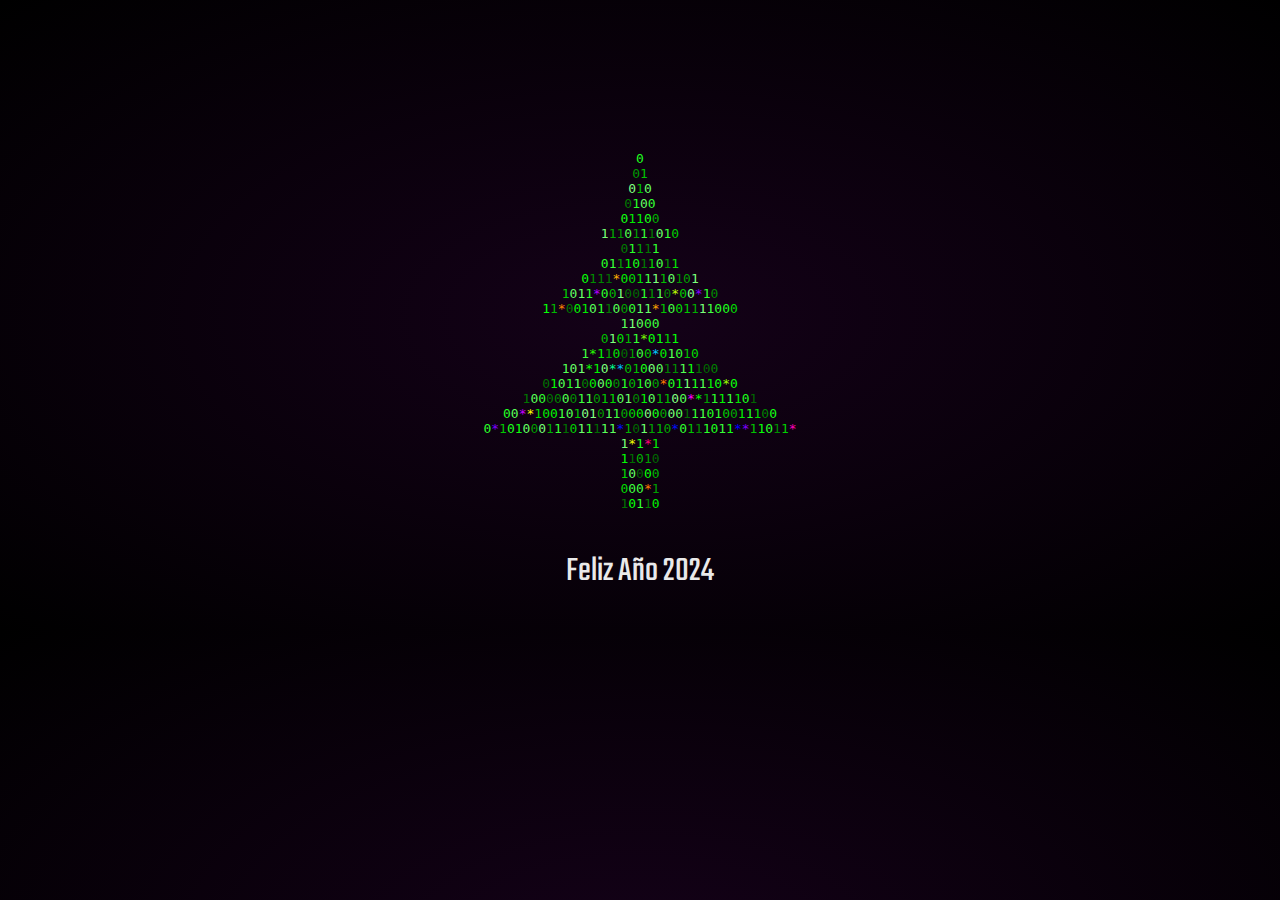
<file: 1. Feliz Año 2024/index.html>
<!DOCTYPE html>
<html lang="es">
<head>
    <meta charset="UTF-8">
    <title>Feliz Año 2024</title>
    <link rel="stylesheet" href="./style.css">
</head>
<body>
    <script  src="./script.js"></script>
</body>
</html>
</file>
<file: 1. Feliz Año 2024/style.css>
@import url('https://fonts.googleapis.com/css2?family=Inconsolata&family=Teko&display=swap');

body{
    background: #000;
    text-align: center;
    color: #fff;
    font-family: monospace;
    padding-top: 8rem;
    background: radial-gradient(#140118, #000000); 
}

p {
    color: #e9e9e9;
    font-family: 'Teko', sans-serif;
    font-size: 2.2rem;
}
</file>
